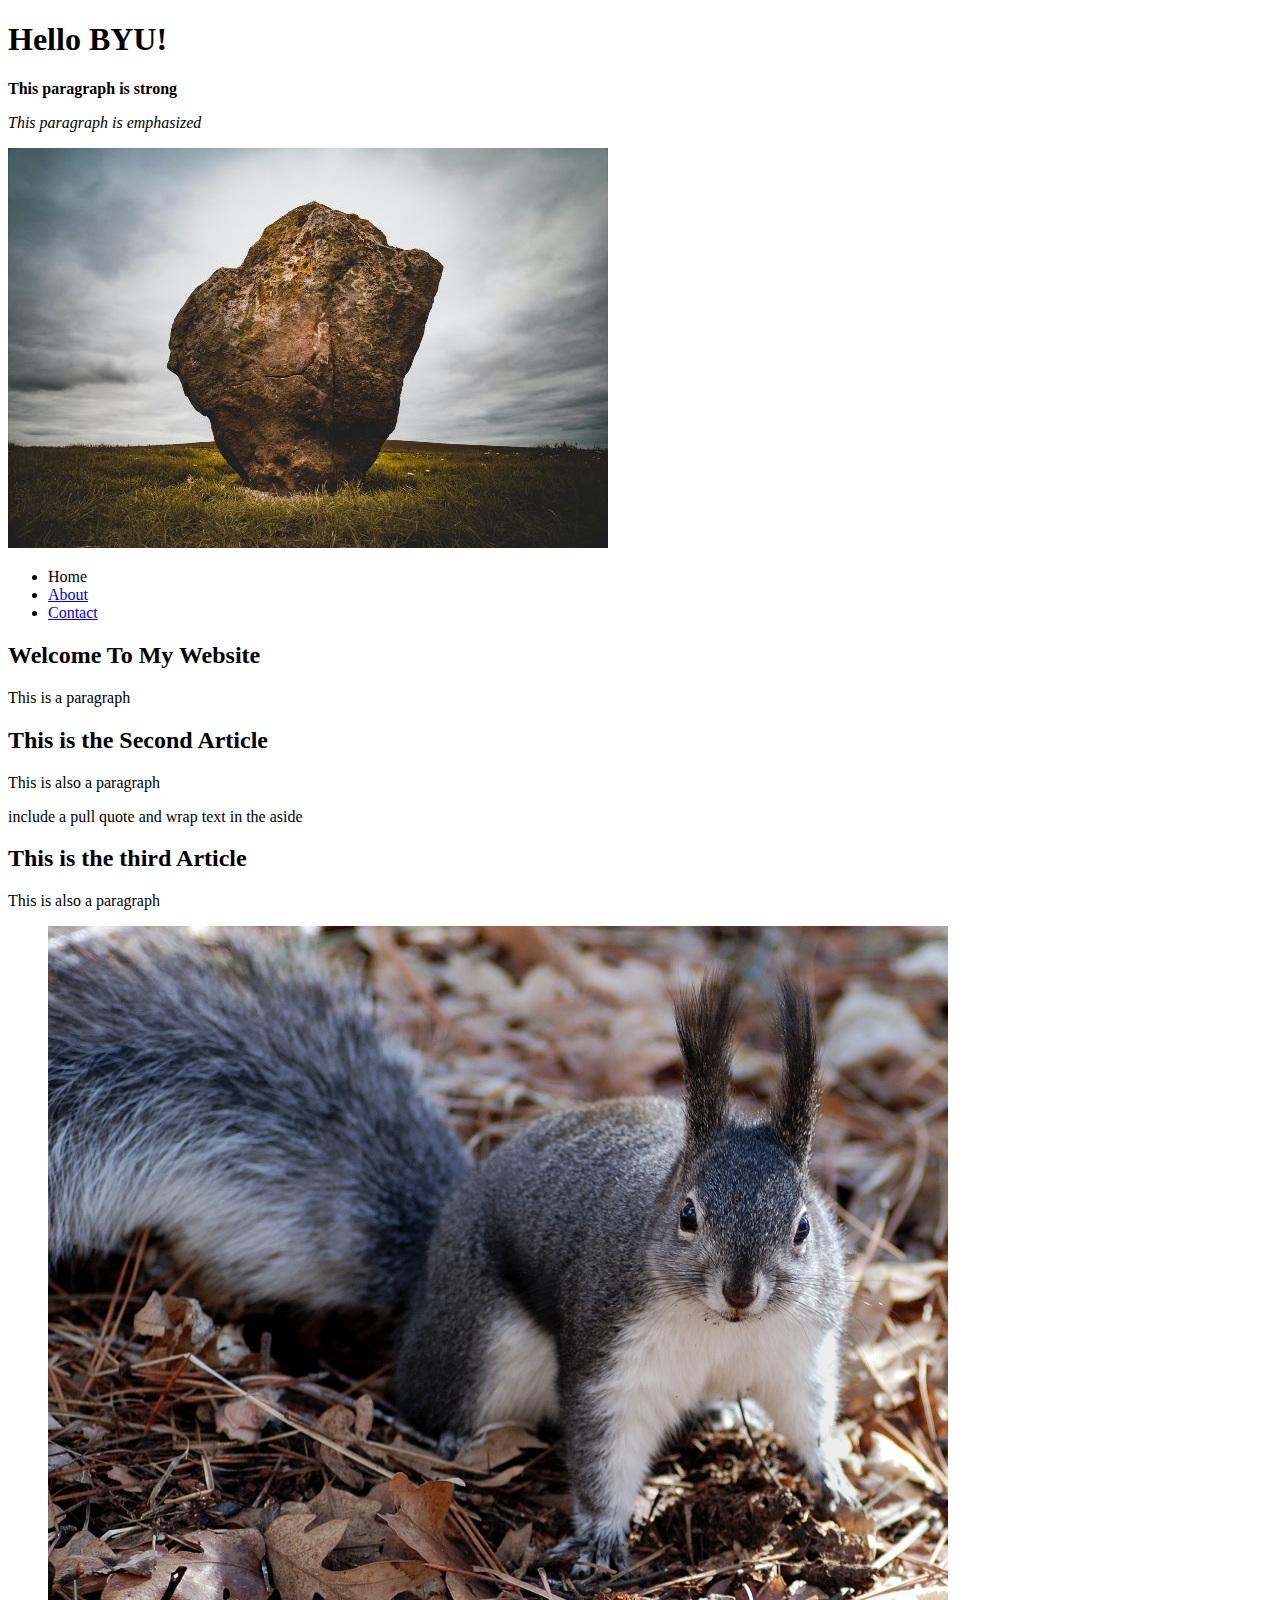
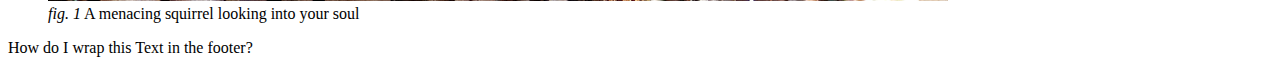
<file: index.html>
<!DOCTYPE html>
<html lang="en">

<head>
  <meta charset="UTF-8">
  <meta http-equiv="X-UA-Compatible" content="IE=edge">
  <meta name="viewport" content="width=device-width, initial-scale=1.0">
  <meta property="og:title" content="IS 120 Website">
  <meta property="og:url" content="www.is120website.com">
  <meta name="description" content="Hello World">
  <meta property="og:description" content="Come see my website!">
  <meta property="og:type" content="Website">
  <meta property="og:image"
    content="https://is-120-winter-2023.github.io/semantic-html-and-links-karlNordgren/images/rock.jpg">
  <meta property="og:image:width" content="1200">
  <meta property="og:image:height" content="630">
  <meta property="og:image:height" content="1000">
  <title>Document</title>
  <link rel="icon" type="image/x-icon" href="images/1f60b.svg">
</head>

<body>
  <h1>Hello BYU!</h1>
  <p><strong>This paragraph is strong</strong></p>
  <p><em>This paragraph is emphasized</em></p>
  <div>
    <img src="images/rock400Width.jpg" alt="rock" width="600" height="400">
  </div>


  <header>
    <nav>
      <ul>
        <li><a>Home</a></li>
        <li><a href="about/">About</a></li>
        <li><a href="contact/">Contact</a></li>
      </ul>
    </nav>
  </header>

  <main>
    <article>
      <h2>Welcome To My Website</h2>
      <p>This is a paragraph</p>
    </article>

    <article>
      <h2>This is the Second Article</h2>
      <p>This is also a paragraph</p>
    </article>
  </main>

  <aside>
    <p>
      include a pull quote and wrap text in the aside
    </p>
  </aside>

  <article>
    <h2>This is the third Article</h2>
    <p>This is also a paragraph</p>
    <figure>
      <img src="images/squirrel-900.jpg" alt="grey squirrel up to no good" width="900" height="675">
      <figcaption><em>fig. 1</em> A menacing squirrel looking into your soul</figcaption>
    </figure>
  </article>



  <footer>
    <p>How do I wrap this Text in the footer?</p>
  </footer>
</body>

</html>
</file>
